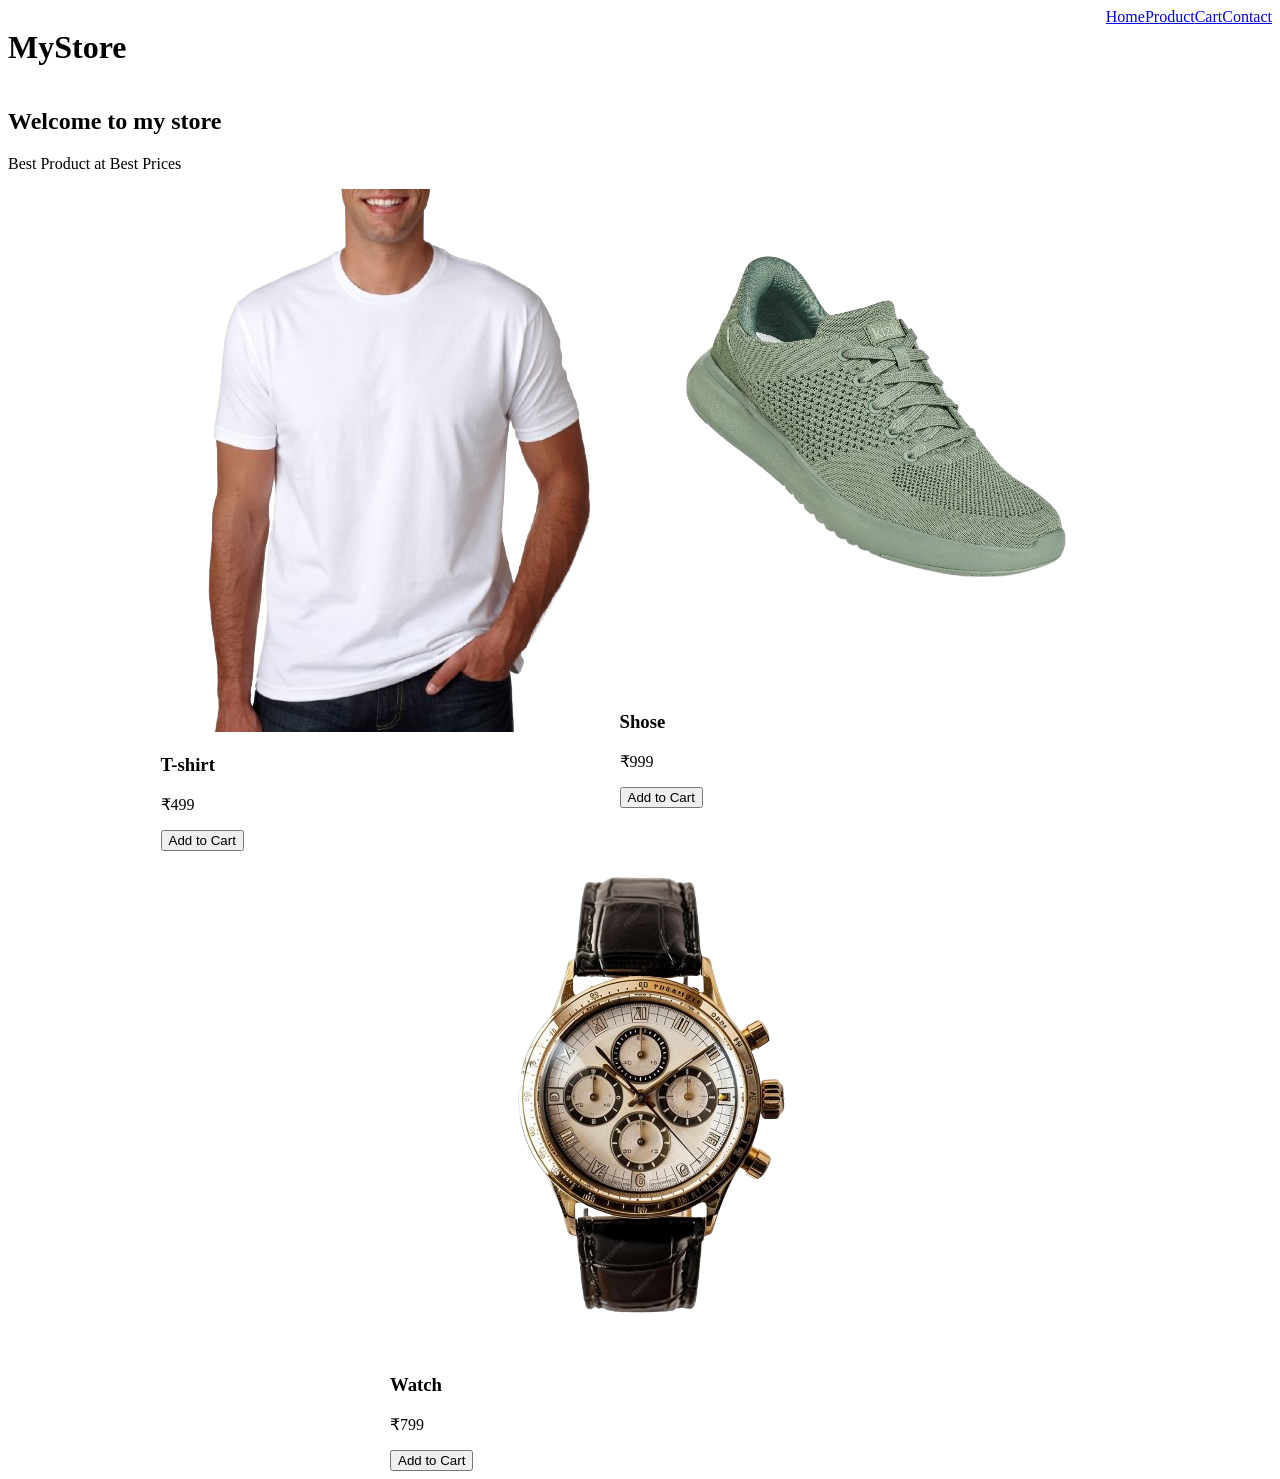
<file: index.html>
<!DOCTYPE html>
<html lang="en">
<head>
    <meta charset="UTF-8">
    <meta name="viewport" content="width=device-width, initial-scale=1.0">
    <title>Shop</title>
    <link rel="stylesheet" href="style3.css">
</head>
<body>
    <header>
        <h1>MyStore</h1>
        <nav>
            <a href="#">Home</a>
            <a href="#">Product</a>
            <a href="#">Cart</a>
            <a href="#">Contact</a>
        </nav>
    </header>
    <section class="banner">
        <h2>Welcome to my store</h2>
        <p>Best Product at Best Prices
 </p>
 </section>
 <section class="products">
    <div class="card">
        <img src="T-Shirt-removebg-preview.png" alt="image">
        <h3>T-shirt</h3>
        <p>&#x20B9;499</p>
        <button>Add to Cart</button>

    </div>
 <div class="card">
        <img src="Shose-removebg-preview (1).png" alt="image">
        <h3>Shose</h3>
        <p>&#x20B9;999</p>
        <button>Add to Cart</button>

    </div>
     <div class="card">
        <img src="Watch-removebg-preview.png" alt="image">
        <h3>Watch</h3>
        <p>&#x20B9;799</p>
        <button>Add to Cart</button>

    </div>


 </section>
    
</body>
</html>
</file>
<file: style3.css>
header {
    display: flex;
    justify-content: space-between;
}

nav {
    display: flex;
}

.products {
    display: flex;
    flex-wrap: wrap; /* important */
    justify-content: center;
}

.card {
    transition: transform 0.3s;
}

@media(max-width:768px){
    header {
        flex-direction: column;
        align-items: flex-start;
    }

    nav {
        flex-direction: column;
        width: 100%;
    }

    .products {
        flex-direction: column;
        align-items: center;
    }

    .card img {
        width: 100%;
        height: auto;
    }
}
</file>
